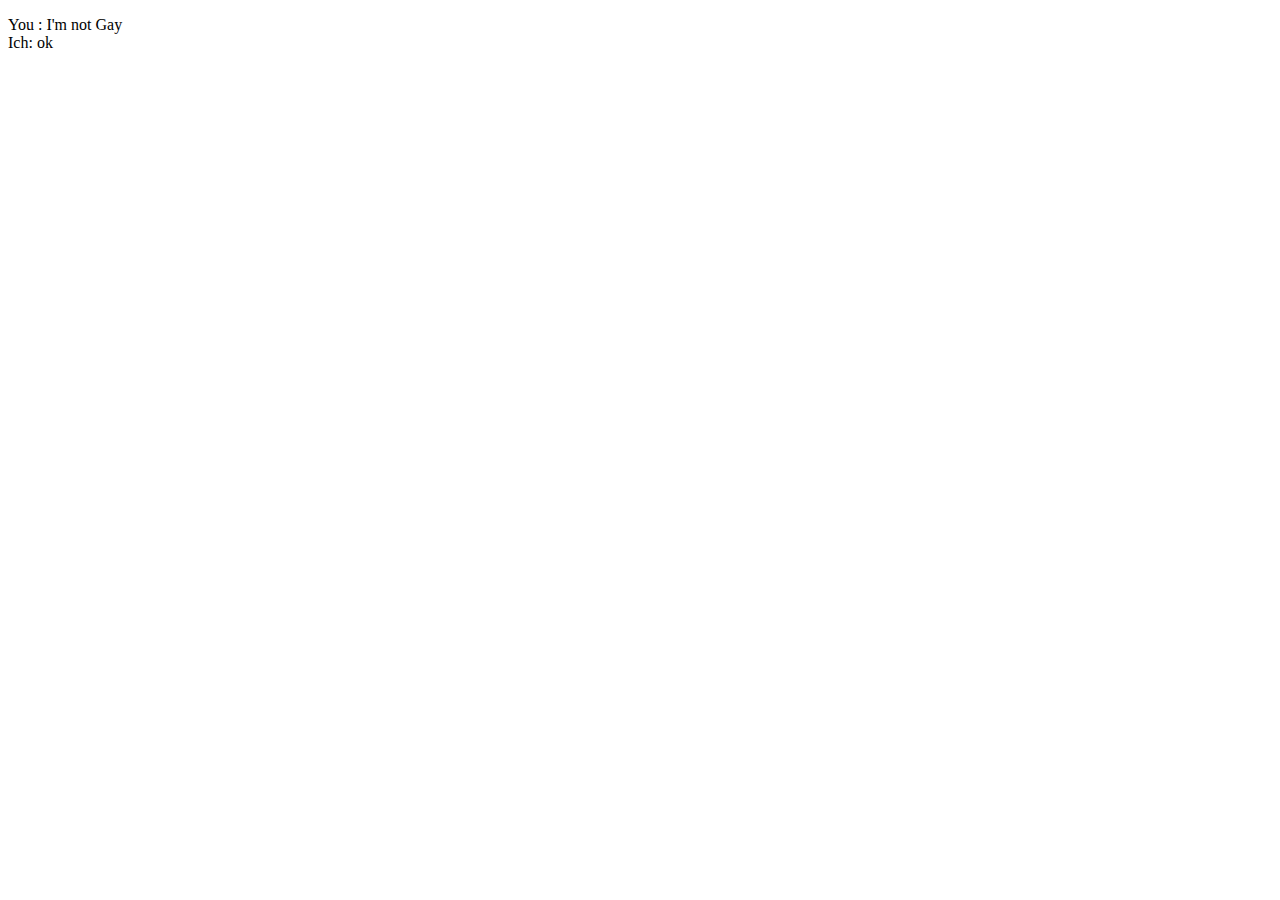
<file: ama.dev/discord/index.html>
<!DOCTYPE html>
<html>
   <head>
      <title>Ama's Redirect</title>
      <meta http-equiv = "refresh" content = "2; url =https://discord.gg/GkGVYpGMX3" />
   </head>
   <body>
      <p>You : I'm not Gay <br> Ich: ok</p>
   </body>
</html>
</file>
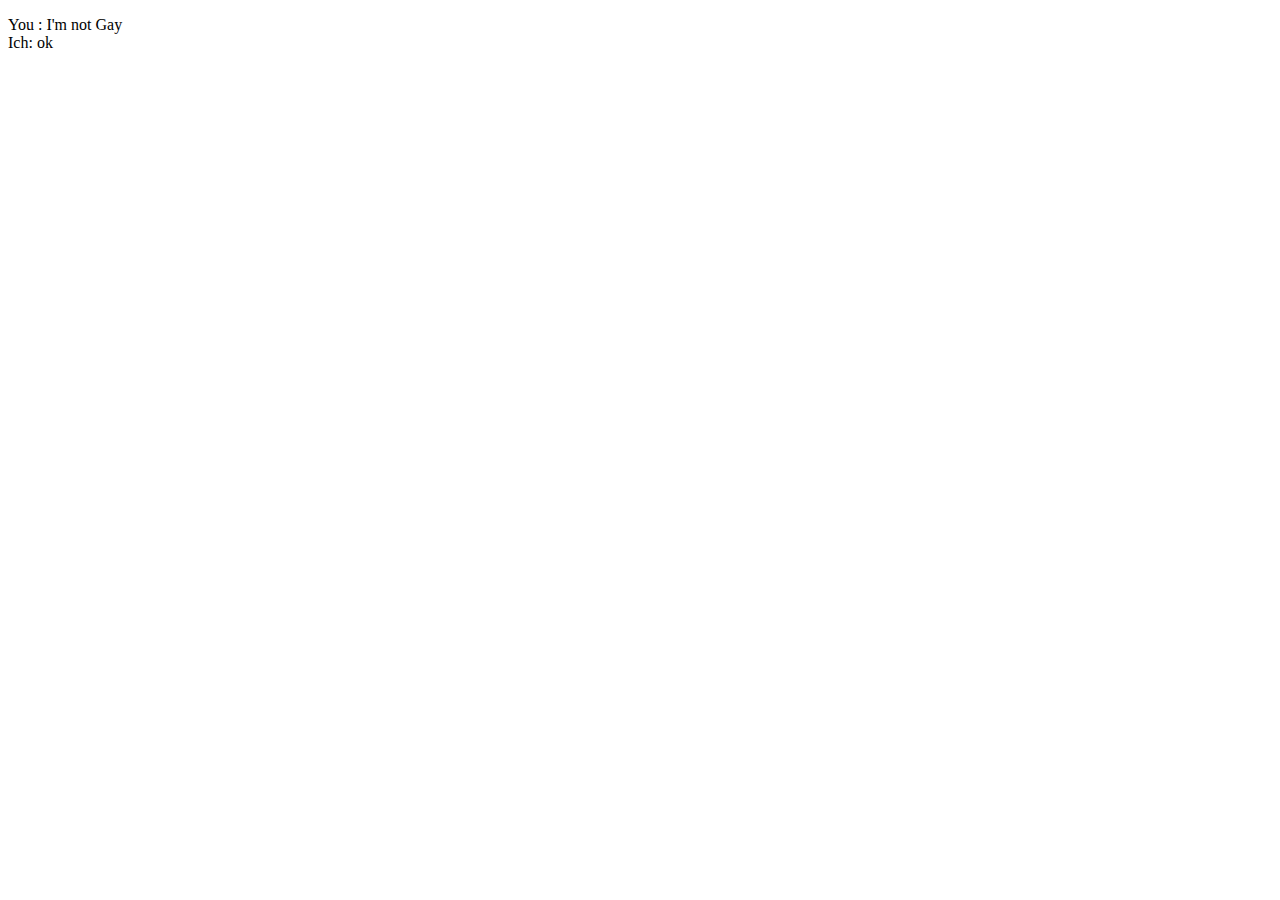
<file: ama.dev/donate/index.html>
<!DOCTYPE html>
<html>
   <head>
      <title>Ama's Redirect</title>
      <meta http-equiv = "refresh" content = "2; url=https://www.tipeeestream.com/ama-hd/donation" />
   </head>
   <body>
      <p>You : I'm not Gay <br> Ich: ok</p>
   </body>
</html>
</file>
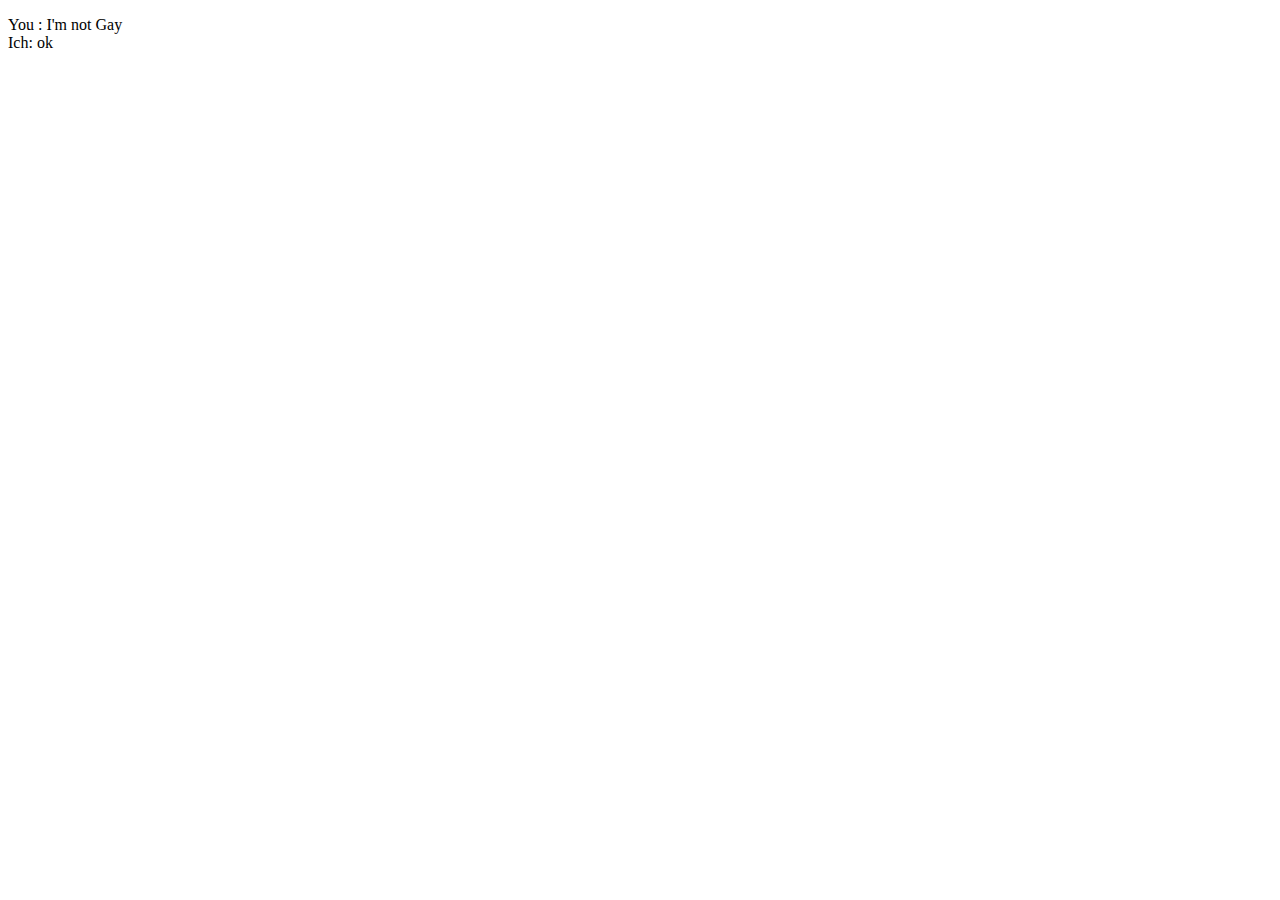
<file: ama.dev/instagram/index.html>
<!DOCTYPE html>
<html>
   <head>
      <title>Ama's Redirect</title>
      <meta http-equiv = "refresh" content = "2; url=https://www.instagram.com/lord.ama/" />
   </head>
   <body>
      <p>You : I'm not Gay <br> Ich: ok</p>
   </body>
</html>
</file>
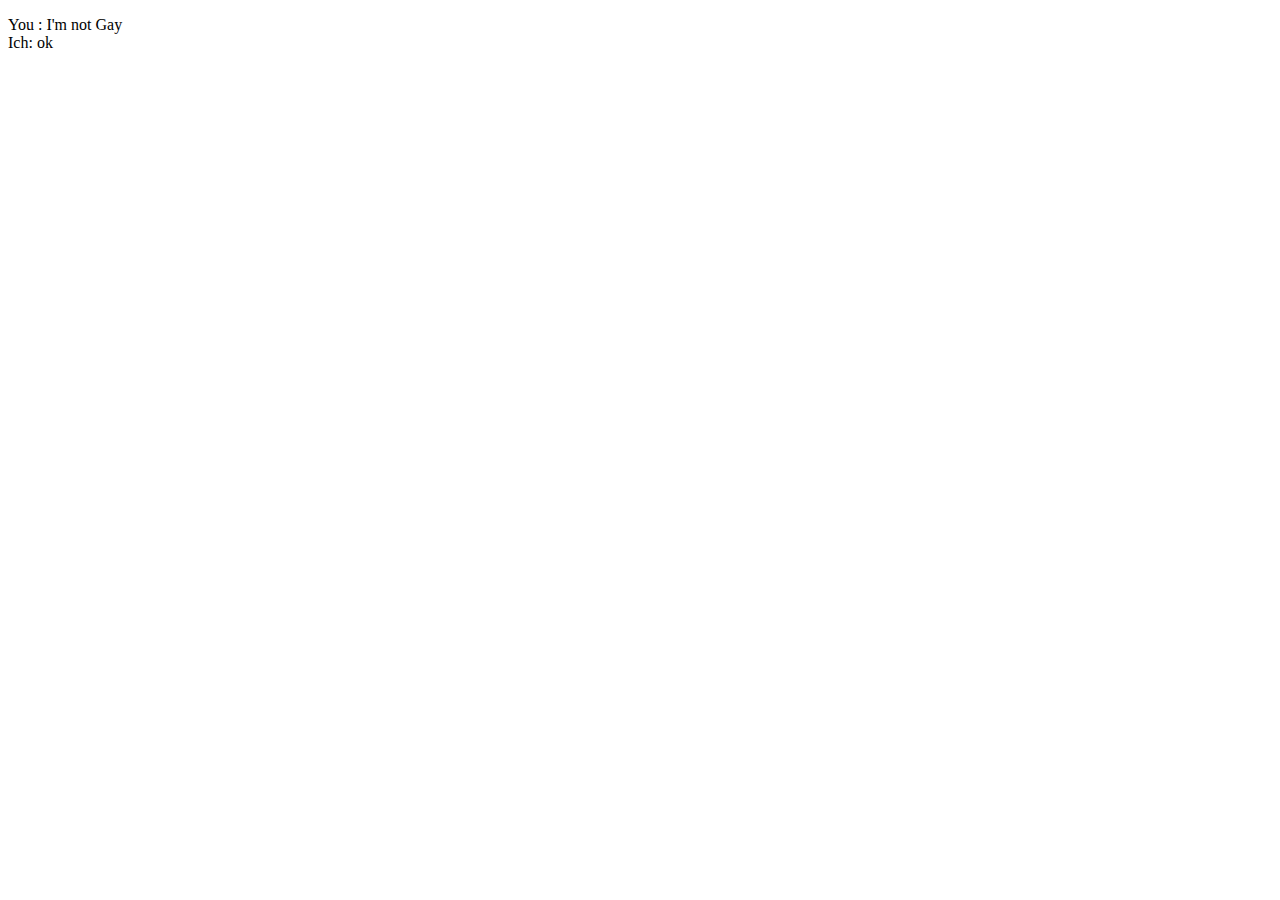
<file: ama.dev/twitch/index.html>
<!DOCTYPE html>
<html>
   <head>
      <title>Ama's Redirect</title>
      <meta http-equiv = "refresh" content = "2; url=https://www.twitch.tv/lordama_" />
   </head>
   <body>
      <p>You : I'm not Gay <br> Ich: ok</p>
   </body>
</html>
</file>
